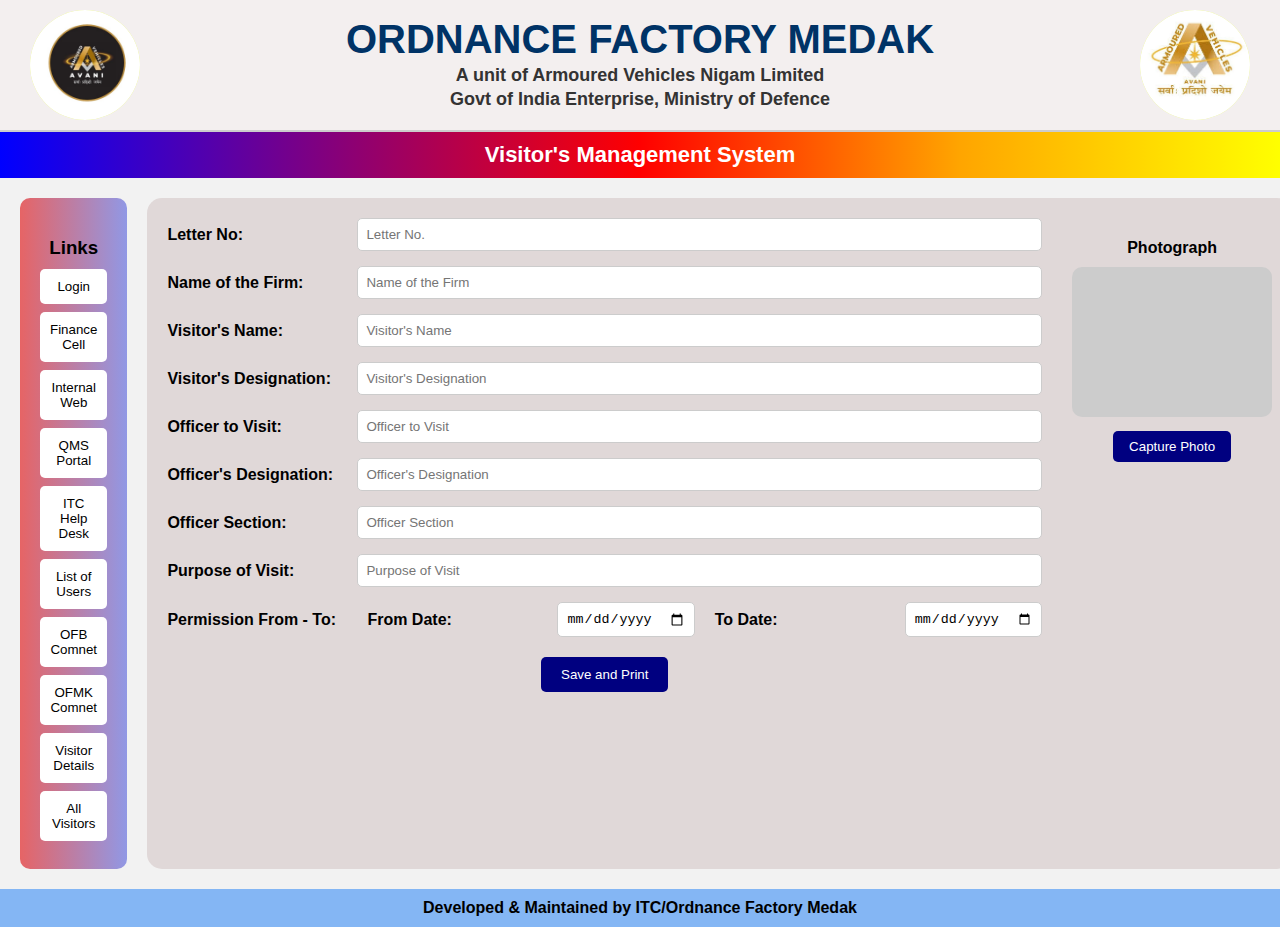
<file: index.html>
<!DOCTYPE html>
<html lang="en">
<head>
  <meta charset="UTF-8" />
  <meta name="viewport" content="width=device-width, initial-scale=1.0"/>
  <title>Visitor Management System</title>
  <link rel="stylesheet" href="styles1.css" />
</head>
<body>
  <!-- Header -->
  <header class="header">
    <img src="AVNL-logo.jpeg" class="logo left-logo" />
    <div class="title-section">
      <h1>ORDNANCE FACTORY MEDAK</h1>
      <h3>A unit of Armoured Vehicles Nigam Limited</h3>
      <h4>Govt of India Enterprise, Ministry of Defence</h4>
    </div>
    <img src="AVNL.jpeg" class="logo right-logo" />
  </header>

<!-- Gradient Bar -->
  <div class="gradient-bar">Visitor's Management System</div>
<!-- Main Layout -->
  <div class="main-content">
    <div class="sidebar">
      <h3>Links</h3>
      <button onclick="window.open('login.html', '_blank')">Login</button>
      <button onclick="window.open('finance.html', '_blank')">Finance Cell</button>
      <button onclick="window.open('internal-web.html', '_blank')">Internal Web</button>
      <button onclick="window.open('qms.html', '_blank')">QMS Portal</button>
      <button onclick="window.open('helpdesk.html', '_blank')">ITC Help Desk</button>
      <button onclick="window.open('users.html', '_blank')">List of Users</button>
      <button onclick="window.open('ofb.html', '_blank')">OFB Comnet</button>
      <button onclick="window.open('ofmk.html', '_blank')">OFMK Comnet</button>
      <button onclick="window.open('details.html', '_blank')">Visitor Details</button>
<button onclick="window.open('view_all.php', '_blank')">All Visitors</button>


    </div>
    <!-- Right Form Section -->
    <div class="form-section">
      <form id="visitorForm">
	 <div class="form-group">
        	<label>Letter No:</label><input type="text" name="letterNo" placeholder="Letter No." required />
	</div>
	 <div class="form-group">
        <label>Name of the Firm:</label><input type="text" name="firm" placeholder="Name of the Firm" required />
	</div>
	 <div class="form-group">
        <label>Visitor's Name:</label><input type="text" name="visitorName" placeholder="Visitor's Name" required />
	</div>
	 <div class="form-group">
        <label>Visitor's Designation:</label><input type="text" name="designation" placeholder="Visitor's Designation" required />
	</div>
	 <div class="form-group">
        <label>Officer to Visit:</label><input type="text" name="officer" placeholder="Officer to Visit" required />
	</div>
	 <div class="form-group">
        <label>Officer's Designation:</label><input type="text" name="officerDesig" placeholder="Officer's Designation" required />
	</div>
	 <div class="form-group">
        <label>Officer Section:</label><input type="text" name="section" placeholder="Officer Section" required />
	</div>
	 <div class="form-group">
        <label>Purpose of Visit:</label><input type="text" name="purpose" placeholder="Purpose of Visit" required />
</div>
	 <div class="form-group">
        <label>Permission From - To:</label><br>
        <label>From Date:</label><input type="date" name="fromDate" required /><br>
        <label>To Date:</label><input type="date" name="toDate" required />
	</div>
        <div class="form-group-center">
        <button type="submit">Save and Print</button>
	</div>
      </form>

      <div class="camera-section">
        <h4>Photograph</h4>
        <video id="video" autoplay></video>
        <canvas id="canvas" style="display:none;"></canvas>
        <button type="button" onclick="capturePhoto()">Capture Photo</button>
        <button id="retakeBtn" style="display:none;" onclick="retakePhoto()">Retake Photo</button>
      </div>
    </div>
  </div>
 </div>
  <footer class="footer">Developed & Maintained by ITC/Ordnance Factory Medak</footer>
  <script src="script.js"></script>
</body>
</html>
</file>
<file: styles1.css>
body {
  margin: 0;
  font-family: Arial, sans-serif;
  background: #f2f2f2;
}

.header {
  display: flex;
  justify-content: space-between;
  align-items: center;
  background: #f3efef;
  padding: 10px 30px;
  border-bottom: 2px solid #ccc;
}

.logo {
  width: 110px;
  height: 110px;
  object-fit: contain;
  border-radius: 50%;
  background: rgb(230, 245, 95);
}

.title-section {
  text-align: center;
  flex-grow: 1;
}

.title-section h1 {
  color: #003366;
  margin: 0;
  font-size: 40px;
}

.title-section h3, .title-section h4 {
  margin: 3px 0;
  font-size: 18px;
  color: #333;
}

.gradient-bar {
  background: linear-gradient(to right, blue, purple, red, orange, yellow);
  color: white;
  text-align: center;
  padding: 10px;
  font-weight: bold;
  font-size: 22px;
}


.main-content {
  display: flex;
  padding: 20px;
  gap: 20px;
}

.sidebar {
  width: 200px;
  background: linear-gradient(to right, #e66465, #9198e5);
  padding: 20px;
  border-radius: 10px;
}

.sidebar h3 {
  text-align: center;
  margin-bottom: 10px;
}

.sidebar button {
  display: block;
  width: 100%;
  margin: 8px 0;
  padding: 10px;
  border: none;
  background: white;
  color: black;
  border-radius: 5px;
  cursor: pointer;
}

.form-section {
  display: flex;
  justify-content: space-between;
  flex-grow: 1;
  background: rgb(224, 216, 216);
  padding: 20px;
  border-radius: 15px;
}

form {
  flex: 1;
}

.form-group {
  margin-bottom: 15px;
  display: flex;
  align-items: center;
  gap: 10px;
}

.form-group label {
  width: 180px;
  font-weight: bold;
}

.form-group input {
  flex: 1;
  padding: 8px;
  border-radius: 5px;
  border: 1px solid #ccc;
}

.form-group-center {
  text-align: center;
  margin-top: 20px;
}

.form-group-center button {
  padding: 10px 20px;
  background: navy;
  color: white;
  border: none;
  border-radius: 5px;
  cursor: pointer;
}

.camera-section {
  margin-left: 30px;
  text-align: center;
}

.camera-section h4 {
  margin-bottom: 10px;
}

video {
  width: 200px;
  height: 150px;
  border-radius: 10px;
  background: #ccc;
}

.camera-section button {
  display: block;
  margin: 10px auto 0 auto;
  padding: 8px 16px;
  background: navy;
  color: white;
  border: none;
  border-radius: 5px;
}

.footer {
  background: #84b6f4;
  text-align: center;
  padding: 10px;
  font-weight: bold;
}

/* Common transition for buttons */
button,
.sidebar button {
  transition: all 0.3s ease;
}

/* Hover effect for sidebar buttons */
.sidebar button:hover {
  background-color: navy;
  color: white;
  transform: scale(1.03);
}

/* Hover effect for form submit button */
.form-group-center button:hover,
.camera-section button:hover {
  background-color: #003366;
  transform: scale(1.05);
}
</file>
